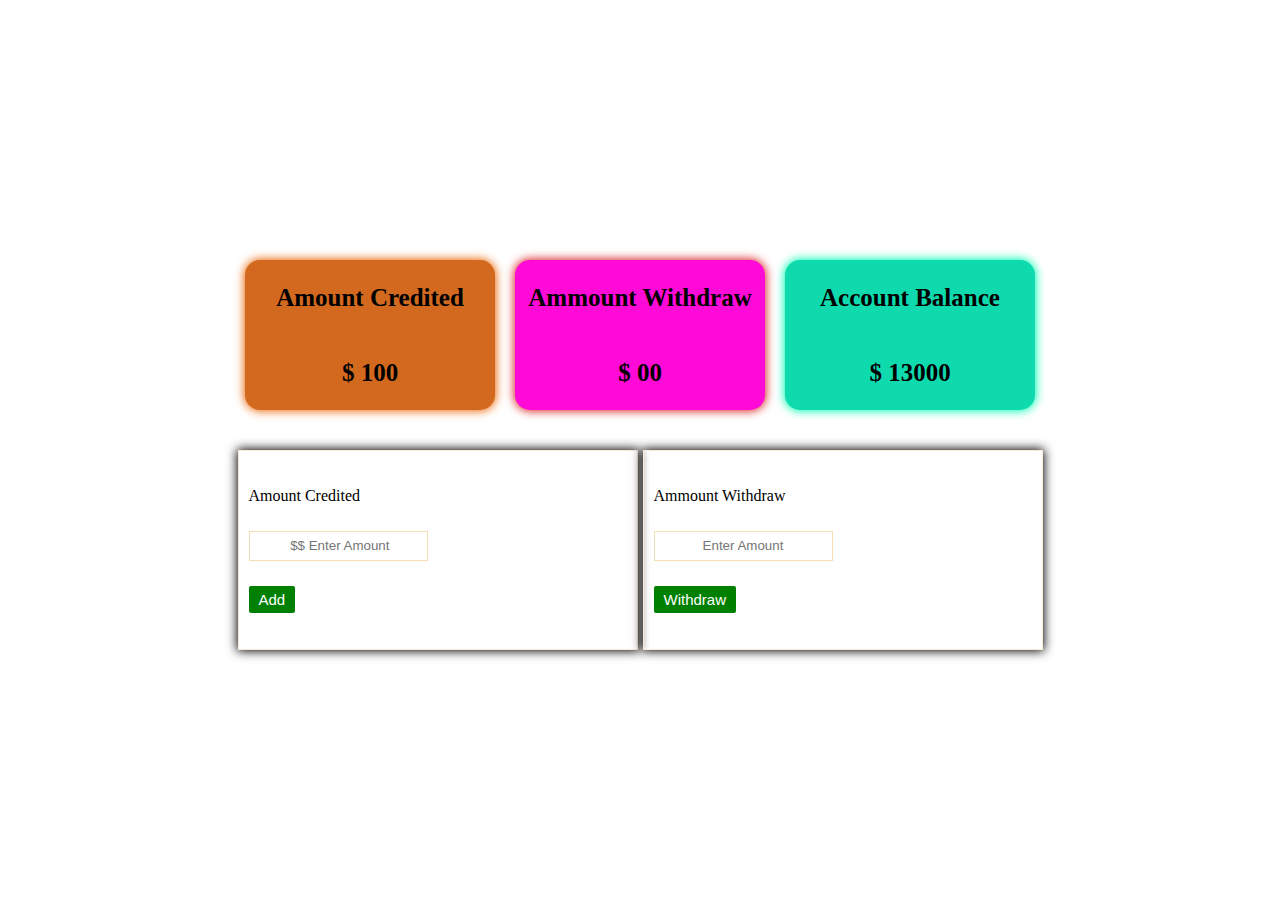
<file: index.html>
<!DOCTYPE html>
<html lang="en">
    <head>
        <meta charset="UTF-8">
        <meta name="viewport" content="width=device-width, initial-scale=1.0">
        <title>Deposite Page</title>
        <link rel="stylesheet" href="style.css">
    </head>
    <body>
        <div class="container">
            <div class="display">
                <div class="box1">
                    <p>Amount Credited</p>
                    <p>
                        $
                        <span id="credit_amount">100</span>
                    </p>
                </div>
                <div class="box2">
                    <p>Ammount Withdraw</p>
                    <p>
                        $
                        <span id="debit_amount">00</span>
                    </p>
                </div>
                <div class="box3">
                    <p>Account Balance</p>
                    <p>
                        $
                        <span id="total_amount">13000</span>
                    </p>
                </div>
            </div>
            <div class="insert">
                <div class="insert_box">
                    <p>Amount Credited</p>
                    <input type="text" id="add_amount" placeholder=" $$ Enter Amount">
                    <button id="add_money">Add</button>
                </div>
                <div class="withdraw_box">
                    <p>Ammount Withdraw</p>
                    <input type="text" id="withdraw_amount" placeholder="Enter Amount">
                    <button id="withdraw_money">Withdraw</button>
                </div>
            </div>
        </div>
        <script src="script.js"></script>
    </body>
</html>
</file>
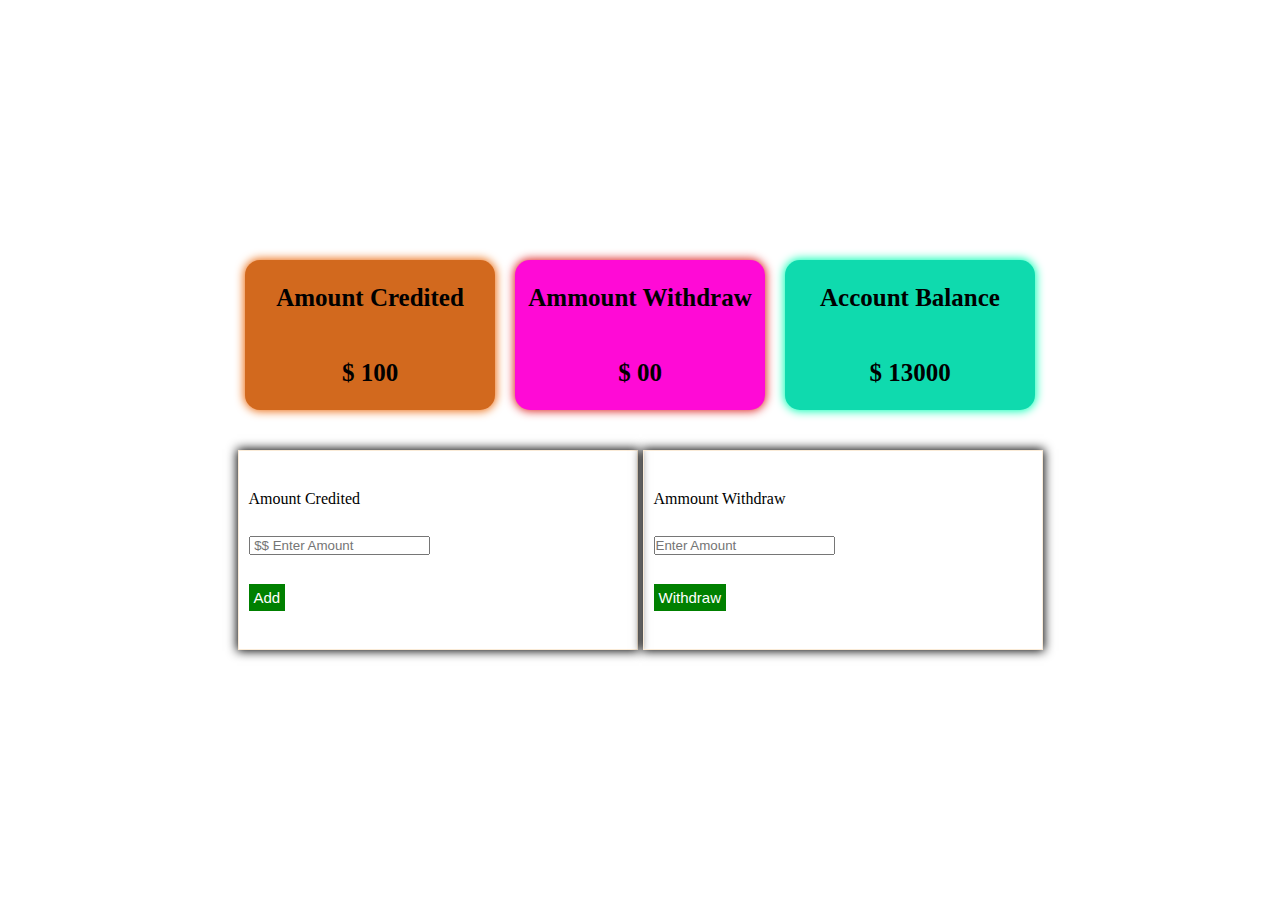
<file: Deposit.html>
<!DOCTYPE html>
<html lang="en">
    <head>
        <meta charset="UTF-8">
        <meta name="viewport" content="width=device-width, initial-scale=1.0">
        <title>Deposite Page</title>
        <link rel="stylesheet" href="Deposit.css">
    </head>
    <body>
        <div class="container">
            <div class="display">
                <div class="box1">
                    <p>Amount Credited</p>
                    <p>
                        $
                        <span id="credit_amount">100</span>
                    </p>
                </div>
                <div class="box2">
                    <p>Ammount Withdraw</p>
                    <p>
                        $
                        <span id="debit_amount">00</span>
                    </p>
                </div>
                <div class="box3">
                    <p>Account Balance</p>
                    <p>
                        $
                        <span id="total_amount">13000</span>
                    </p>
                </div>
            </div>
            <div class="insert">
                <div class="insert_box">
                    <p>Amount Credited</p>
                    <input type="text" id="add_amount" placeholder=" $$ Enter Amount">
                    <button id="add_money">Add</button>
                </div>
                <div class="withdraw_box">
                    <p>Ammount Withdraw</p>
                    <input type="text" id="withdraw_amount" placeholder="Enter Amount">
                    <button id="withdraw_money">Withdraw</button>
                </div>
            </div>
        </div>
        <script src="Deposit.js"></script>
    </body>
</html>
</file>
<file: style.css>
* {
    padding: 0;
    margin: 0;
    box-sizing: border-box;
}

body {
    height: 100vh;
    display: flex;
    justify-content: center;
    align-items: center;

}

.container {
    display: flex;
    flex-direction: column;


}

.display {
    display: flex;
}

.insert {
    display: flex;
    justify-content: space-around;
    margin-top: 30px;
}

.box1 {
    margin: 10px;
    display: flex;
    flex-direction: column;
    justify-content: space-around;
    align-items: center;
    width: 250px;
    height: 150px;
    background-color: chocolate;
    font-size: 25px;
    font-weight: bold;
    box-shadow: 0px 0px 10px 1px rgb(235, 103, 9);
    border-radius: 15px;
}

.box2 {
    margin: 10px;
    display: flex;
    flex-direction: column;
    justify-content: space-around;
    align-items: center;
    width: 250px;
    height: 150px;
    background-color: rgb(255, 10, 214);
    font-size: 25px;
    font-weight: bold;
    box-shadow: 0px 0px 10px 1px rgb(221, 31, 31);
    border-radius: 15px;

}

.box3 {
    margin: 10px;
    display: flex;
    flex-direction: column;
    justify-content: space-around;
    align-items: center;
    width: 250px;
    height: 150px;
    background-color: rgb(15, 218, 174);
    font-size: 25px;
    font-weight: bold;
    box-shadow: 0px 0px 10px 1px rgb(0, 255, 179);
    border-radius: 15px;

}

.withdraw_box,
.insert_box {
    width: 400px;
    height: 200px;
    display: flex;
    flex-direction: column;
    /* text-align: center; */
    border: 1px solid antiquewhite;
    padding: 10px;
    box-shadow: 0px 0px 10px 1px rgb(0, 0, 0);
    /* align-items: center; */
    justify-content: space-evenly;

}

#add,
#withdraw {
    /* margin: 10px; */
    border: none;
    border-bottom: 1px solid black;
    /* text-align: center; */
}

#add_amount,
#withdraw_amount {
    width: max-content;
    text-align: center;
    height: 30px;
    border: 1px solid wheat;
}

#add_amount:focus,
#withdraw_amount:focus {
    outline: none;
    /* place-content: none; */
    /* font-size: larger; */

}

button {
    padding: 5px 10px;
    width: fit-content;
    background-color: green;
    color: white;
    border: none;
    font-size: 15px;
    border-radius: 2px;
    /* box-shadow: 0px 0px 5px 1px rgb(0, 0, 0); */
}
</file>
<file: Deposit.css>
* {
    padding: 0;
    margin: 0;
    box-sizing: border-box;
}

body {
    height: 100vh;
    display: flex;
    justify-content: center;
    align-items: center;

}

.container {
    display: flex;
    flex-direction: column;


}

.display {
    display: flex;
}

.insert {
    display: flex;
    justify-content: space-around;
    margin-top: 30px;
}

.box1 {
    margin: 10px;
    display: flex;
    flex-direction: column;
    justify-content: space-around;
    align-items: center;
    width: 250px;
    height: 150px;
    background-color: chocolate;
    font-size: 25px;
    font-weight: bold;
    box-shadow: 0px 0px 10px 1px rgb(235, 103, 9);
    border-radius: 15px;
}

.box2 {
    margin: 10px;
    display: flex;
    flex-direction: column;
    justify-content: space-around;
    align-items: center;
    width: 250px;
    height: 150px;
    background-color: rgb(255, 10, 214);
    font-size: 25px;
    font-weight: bold;
    box-shadow: 0px 0px 10px 1px rgb(221, 31, 31);
    border-radius: 15px;

}

.box3 {
    margin: 10px;
    display: flex;
    flex-direction: column;
    justify-content: space-around;
    align-items: center;
    width: 250px;
    height: 150px;
    background-color: rgb(15, 218, 174);
    font-size: 25px;
    font-weight: bold;
    box-shadow: 0px 0px 10px 1px rgb(0, 255, 179);
    border-radius: 15px;

}

.withdraw_box,
.insert_box {
    width: 400px;
    height: 200px;
    display: flex;
    flex-direction: column;
    /* text-align: center; */
    border: 1px solid antiquewhite;
    padding: 10px;
    box-shadow: 0px 0px 10px 1px rgb(0, 0, 0);
    /* align-items: center; */
    justify-content: space-evenly;

}

#add,
#withdraw {
    /* margin: 10px; */
    border: none;
    border-bottom: 1px solid black;
    /* text-align: center; */
}

#add_amount,
#withdraw_amount {
    width: max-content;
}

#add_amount:focus,
#withdraw_amount:focus {
    outline: none;
    /* place-content: none; */
    /* font-size: larger; */

}

button {
    padding: 5px 5px;
    width: fit-content;
    background-color: green;
    color: white;
    border: none;
    font-size: 15px;
    /* box-shadow: 0px 0px 5px 1px rgb(0, 0, 0); */
}
</file>
